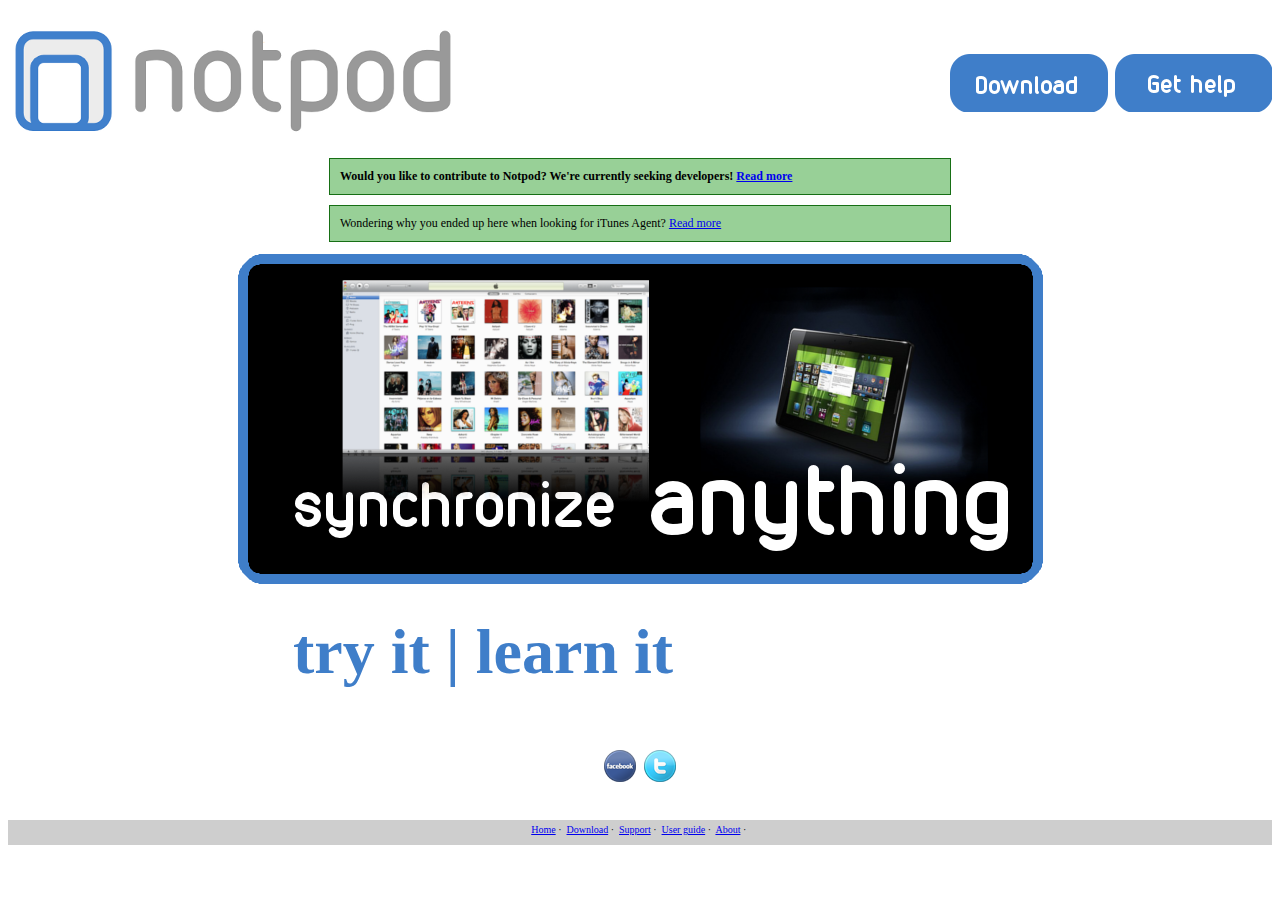
<file: index.html>
<!DOCTYPE HTML PUBLIC "-//W3C//DTD HTML 4.01//EN"
            "http://www.w3.org/TR/html4/strict.dtd">
<html>
	<head>
		<title>Notpod - Portable entertainment manager</title>
		<link rel="stylesheet" type="text/css" href="notpod.css" />
		<link rel="stylesheet" type="text/css" href="http://yui.yahooapis.com/3.4.0/build/cssgrids/grids-min.css">
	</head>
	<body>
			<div class="yui3-u">
			
				<div class="logo"><img src="notpod.png" /></div>
				<div class="menubuttons">
					<div class="buttoncontainer">
						<a href="download.html"><img src="download.png" /></a>
						<a href="support.html"><img src="gethelp.png" /></a>
					</div>
				</div>
				<div class="clear" />
                <div class="ita-notice">
                    <b>Would you like to contribute to Notpod? We're currently seeking developers! <a href="contribute.html">Read more</a></b>
                </div>
                <div class="ita-notice">
					Wondering why you ended up here when looking for iTunes Agent? <a href="whatsnotpod.html">Read more</a>
				</div>
				<div class="carousel">
					<img src="splash.png" />
				</div>				
				<div class="description home-links">
						<a href="download.html">try it</a>&nbsp;|&nbsp;<a href="userguide.html">learn it</a>
				</div>
				<div class="social">
					<a href="https://www.facebook.com/pages/Notpod/150529768361354"><img src="facebook.png"/></a>&nbsp;&nbsp;<a href="https://www.twitter.com/notpodapp"><img src="twitter.png"/></a>
				</div>
				<div class="footer">
					<a href="index.html">Home</a>&nbsp;&middot;&nbsp;
					<a href="download.html">Download</a>&nbsp;&middot;&nbsp;
					<a href="support.html">Support</a>&nbsp;&middot;&nbsp;
					<a href="userguide.html">User guide</a>&nbsp;&middot;&nbsp;
					<a href="about.html">About</a>&nbsp;&middot;&nbsp;
				</div>				
									
			</div>

	</body>
	<script type="text/javascript">

	  var _gaq = _gaq || [];
	  _gaq.push(['_setAccount', 'UA-25117649-1']);
	  _gaq.push(['_trackPageview']);

	  (function() {
	    var ga = document.createElement('script'); ga.type = 'text/javascript'; ga.async = true;
	    ga.src = ('https:' == document.location.protocol ? 'https://ssl' : 'http://www') + '.google-analytics.com/ga.js';
	    var s = document.getElementsByTagName('script')[0]; s.parentNode.insertBefore(ga, s);
	  })();

	</script>
</html>
</file>
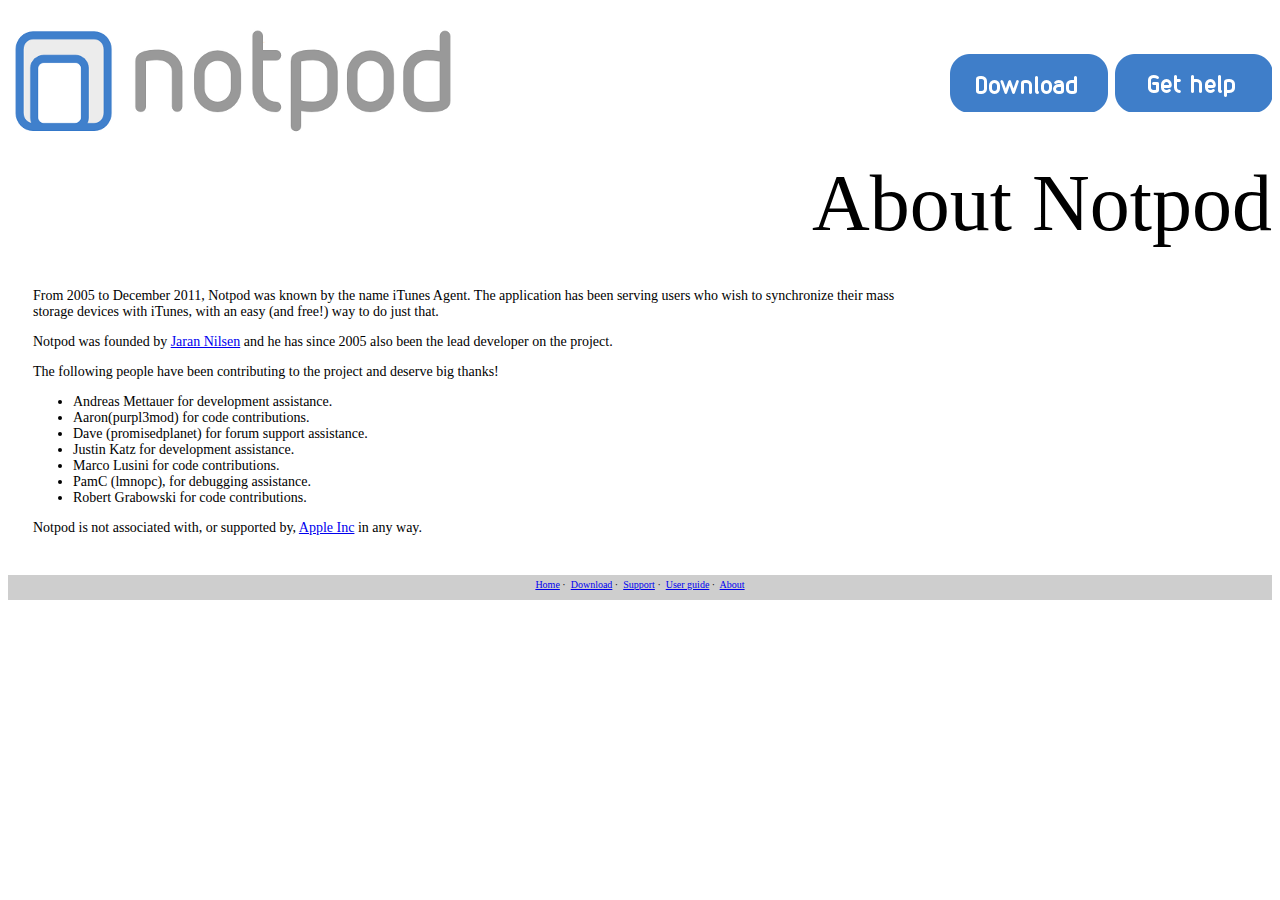
<file: about.html>
<!DOCTYPE HTML PUBLIC "-//W3C//DTD HTML 4.01//EN"
            "http://www.w3.org/TR/html4/strict.dtd">
<html>
	<head>
		<title>Notpod - Portable entertainment manager</title>
		<link rel="stylesheet" type="text/css" href="notpod.css" />
		<link rel="stylesheet" type="text/css" href="http://yui.yahooapis.com/3.4.0/build/cssgrids/grids-min.css">
	</head>
	<body>

			<div class="yui3-u">
			
				<div class="logo"><a href="index.html"><img src="notpod.png" /></a></div>
				<div class="menubuttons">
					<div class="buttoncontainer">
						<a href="download.html"><img src="download.png" /></a>
						<a href="support.html"><img src="gethelp.png" /></a>
					</div>
				</div>
				<div class="clear" />
				<div class="header">
					About Notpod
				</div>
				<div class="description">
					<p>
						From 2005 to December 2011, Notpod was known by the name iTunes Agent. The application has been serving users who wish to 
						synchronize their mass storage devices with iTunes, with an easy (and free!) way to do just that.
					</p>
					<p>
						Notpod was founded by <a href="http://twitter.com/jarannilsen">Jaran Nilsen</a> and he has since 2005 also been the lead 
						developer on the project.
					</p>
					<p>
						The following people have been contributing to the project and deserve big thanks!
						<ul>
							<li>Andreas Mettauer for development assistance.</li>
							<li>Aaron(purpl3mod) for code contributions.</li>
							<li>Dave (promisedplanet) for forum support assistance.</li>
							<li>Justin Katz for development assistance.</li>
							<li>Marco Lusini for code contributions.</li>
							<li>PamC (lmnopc), for debugging assistance.</li>
							<li>Robert Grabowski for code contributions.</li>
						</ul>
					</p>
					<p>
						Notpod is not associated with, or supported by, <a href="http://www.apple.com">Apple Inc</a> in any way.
					</p>
				</div>			
				<div clear="clear" />
				<div class="footer">
					<a href="index.html">Home</a>&nbsp;&middot;&nbsp;
					<a href="download.html">Download</a>&nbsp;&middot;&nbsp;
					<a href="support.html">Support</a>&nbsp;&middot;&nbsp;
					<a href="userguide.html">User guide</a>&nbsp;&middot;&nbsp;
					<a href="about.html">About</a>
				</div>				
			</div>

	</body>
	<script type="text/javascript">

	  var _gaq = _gaq || [];
	  _gaq.push(['_setAccount', 'UA-25117649-1']);
	  _gaq.push(['_trackPageview']);

	  (function() {
	    var ga = document.createElement('script'); ga.type = 'text/javascript'; ga.async = true;
	    ga.src = ('https:' == document.location.protocol ? 'https://ssl' : 'http://www') + '.google-analytics.com/ga.js';
	    var s = document.getElementsByTagName('script')[0]; s.parentNode.insertBefore(ga, s);
	  })();

	</script>
</html>
</file>
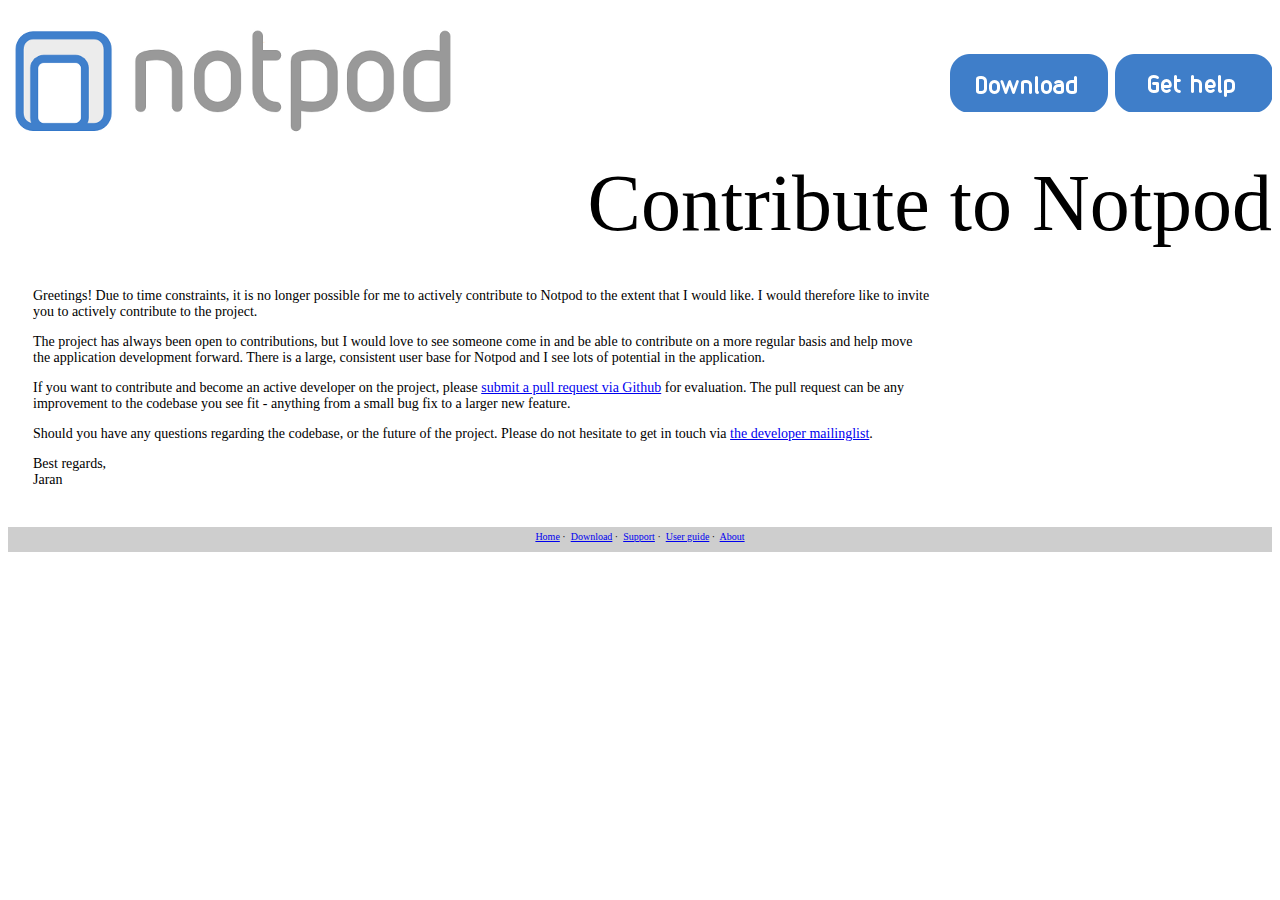
<file: contribute.html>
<!DOCTYPE HTML PUBLIC "-//W3C//DTD HTML 4.01//EN"
        "http://www.w3.org/TR/html4/strict.dtd">
<html>
<head>
    <title>Notpod - Portable entertainment manager</title>
    <link rel="stylesheet" type="text/css" href="notpod.css"/>
    <link rel="stylesheet" type="text/css" href="http://yui.yahooapis.com/3.4.0/build/cssgrids/grids-min.css">
</head>
<body>

<div class="yui3-u">

    <div class="logo"><a href="index.html"><img src="notpod.png"/></a></div>
    <div class="menubuttons">
        <div class="buttoncontainer">
            <a href="download.html"><img src="download.png"/></a>
            <a href="support.html"><img src="gethelp.png"/></a>
        </div>
    </div>
    <div class="clear"/>
    <div class="header">
        Contribute to Notpod
    </div>
    <div class="description">
        <p>
            Greetings! Due to time constraints, it is no longer possible for me to actively contribute to Notpod to the
            extent that I would like. I would therefore like to invite you to actively contribute to the project.
        </p>

        <p>
            The project has always been open to contributions, but I would love to see someone come in and be able to
            contribute on a more regular basis and help move the application development forward. There is a large,
            consistent user base for Notpod and I see lots of potential in the application.
        </p>

        <p>
            If you want to contribute and become an active developer on the project, please <a href="https://github.com/notpod">submit a pull request via Github</a>
            for evaluation. The pull request can be
            any improvement to the codebase you see fit - anything from a small bug fix to a larger new feature.
        </p>

        <p>
            Should you have any questions regarding the codebase, or the future of the project. Please do not hesitate
            to get in touch via <a href="https://groups.google.com/forum/?fromgroups#!forum/notpod-dev">the developer
            mailinglist</a>.

        </p>

        <p>
            Best regards,<br>Jaran
        </p>
    </div>
    <div clear="clear"/>
    <div class="footer">
        <a href="index.html">Home</a>&nbsp;&middot;&nbsp;
        <a href="download.html">Download</a>&nbsp;&middot;&nbsp;
        <a href="support.html">Support</a>&nbsp;&middot;&nbsp;
        <a href="userguide.html">User guide</a>&nbsp;&middot;&nbsp;
        <a href="about.html">About</a>
    </div>
</div>

</body>
<script type="text/javascript">

    var _gaq = _gaq || [];
    _gaq.push(['_setAccount', 'UA-25117649-1']);
    _gaq.push(['_trackPageview']);

    (function () {
        var ga = document.createElement('script');
        ga.type = 'text/javascript';
        ga.async = true;
        ga.src = ('https:' == document.location.protocol ? 'https://ssl' : 'http://www') + '.google-analytics.com/ga.js';
        var s = document.getElementsByTagName('script')[0];
        s.parentNode.insertBefore(ga, s);
    })();

</script>
</html>
</file>
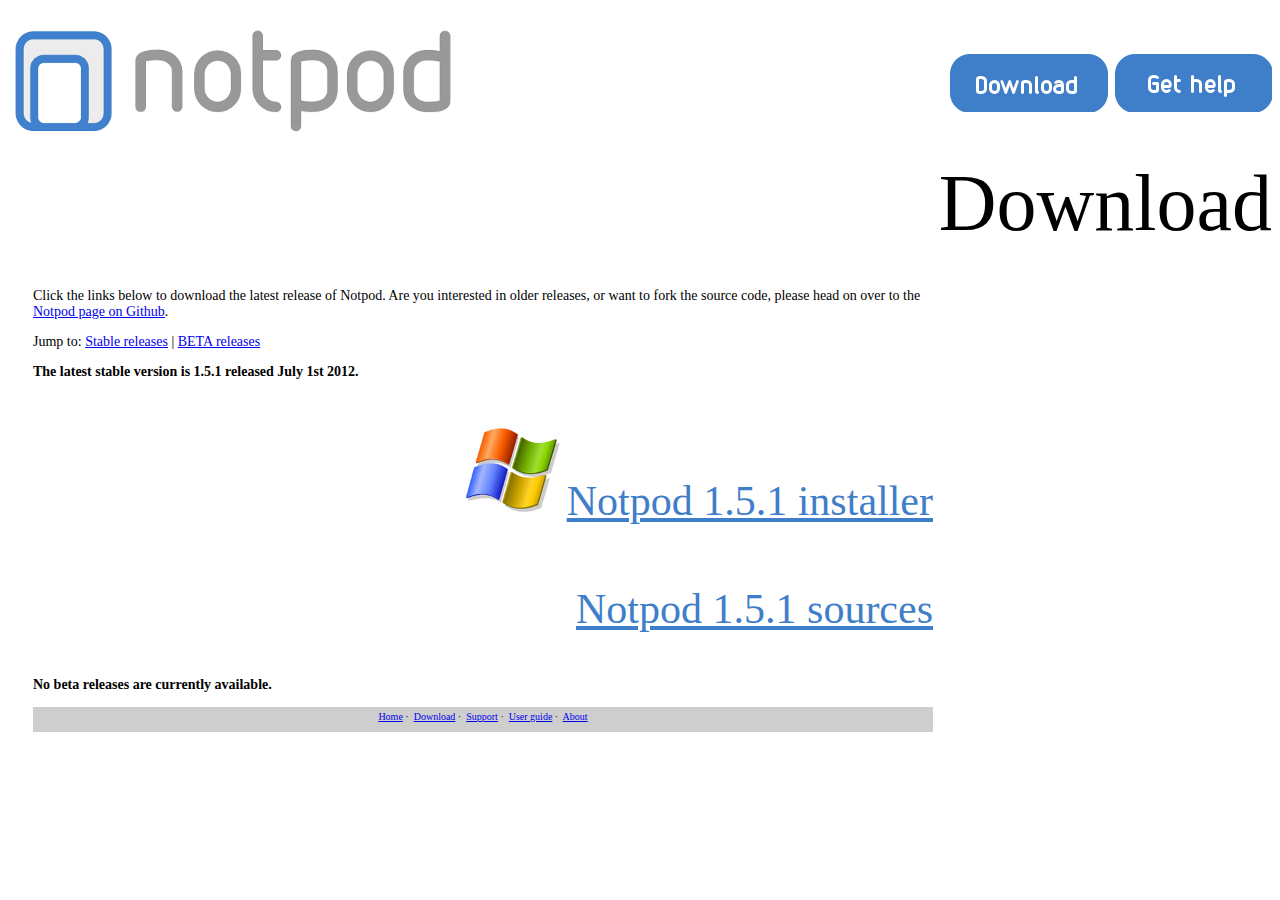
<file: download.html>
<!DOCTYPE HTML PUBLIC "-//W3C//DTD HTML 4.01//EN"
            "http://www.w3.org/TR/html4/strict.dtd">
<html>
	<head>
		<title>Notpod - Portable entertainment manager</title>
		<link rel="stylesheet" type="text/css" href="notpod.css" />
		<link rel="stylesheet" type="text/css" href="http://yui.yahooapis.com/3.4.0/build/cssgrids/grids-min.css">
		<script type="text/javascript">
		  function recordOutboundLink(link, category, action) {
		    _gat._getTrackerByName()._trackEvent(category, action);
		    setTimeout('document.location = "' + link.href + '"', 100);
		  }
		</script>
	</head>
	<body>

			<div class="yui3-u">
			
				<div class="logo"><a href="index.html"><img src="notpod.png" /></a></div>
				<div class="menubuttons">
					<div class="buttoncontainer">
						<a href="download.html"><img src="download.png" /></a>
						<a href="support.html"><img src="gethelp.png" /></a>
					</div>
				</div>
				<div class="clear" />
				<div class="header">
					Download
				</div>
				<div class="description">
					<p>
						Click the links below to download the latest release of Notpod. Are you 
						interested in older releases, or want to fork the source code, please head on 
						over to the <a href="http://github.com/notpod">Notpod page on Github</a>.
					</p>
					<p>
						Jump to: <a href="#stable">Stable releases</a>&nbsp;|&nbsp;<a href="#beta">BETA releases</a>
					</p>
					<p>
						<b><a name="stable">The latest stable version is 1.5.1 released July 1st 2012.</a></b>
					</p>
					<div class="download-link">
						<img src="windows-icon.png">&nbsp;<a class="biglink" href="https://github.com/downloads/notpod/Notpod-1.x/notpod-1.5.1-installer.exe" onClick="recordOutboundLink(this, 'Download Installer', 'https://github.com/downloads/notpod/Notpod-1.x/notpod-1.5.1-installer.exe');return false;">Notpod 1.5.1 installer</a>						
					</div>
					<div class="download-link">
							<a class="biglink" href="https://github.com/notpod/Notpod-1.x/zipball/notpod151" onClick="recordOutboundLink(this, 'Download Source', 'https://github.com/notpod/Notpod-1.x/zipball/notpod151');return false;">Notpod 1.5.1 sources</a>						
					</div>
					<div clear="clear" />
					<p>
						<b><a name="beta">No beta releases are currently available.</a></b>
					</p>					
					<div clear="clear" />
					<div class="footer">
						<a href="index.html">Home</a>&nbsp;&middot;&nbsp;
						<a href="download.html">Download</a>&nbsp;&middot;&nbsp;
						<a href="support.html">Support</a>&nbsp;&middot;&nbsp;
						<a href="userguide.html">User guide</a>&nbsp;&middot;&nbsp;
						<a href="about.html">About</a>
					</div>				
				</div>									
			</div>

	</body>
	<script type="text/javascript">

	  var _gaq = _gaq || [];
	  _gaq.push(['_setAccount', 'UA-25117649-1']);
	  _gaq.push(['_trackPageview']);

	  (function() {
	    var ga = document.createElement('script'); ga.type = 'text/javascript'; ga.async = true;
	    ga.src = ('https:' == document.location.protocol ? 'https://ssl' : 'http://www') + '.google-analytics.com/ga.js';
	    var s = document.getElementsByTagName('script')[0]; s.parentNode.insertBefore(ga, s);
	  })();

	</script>
</html>
</file>
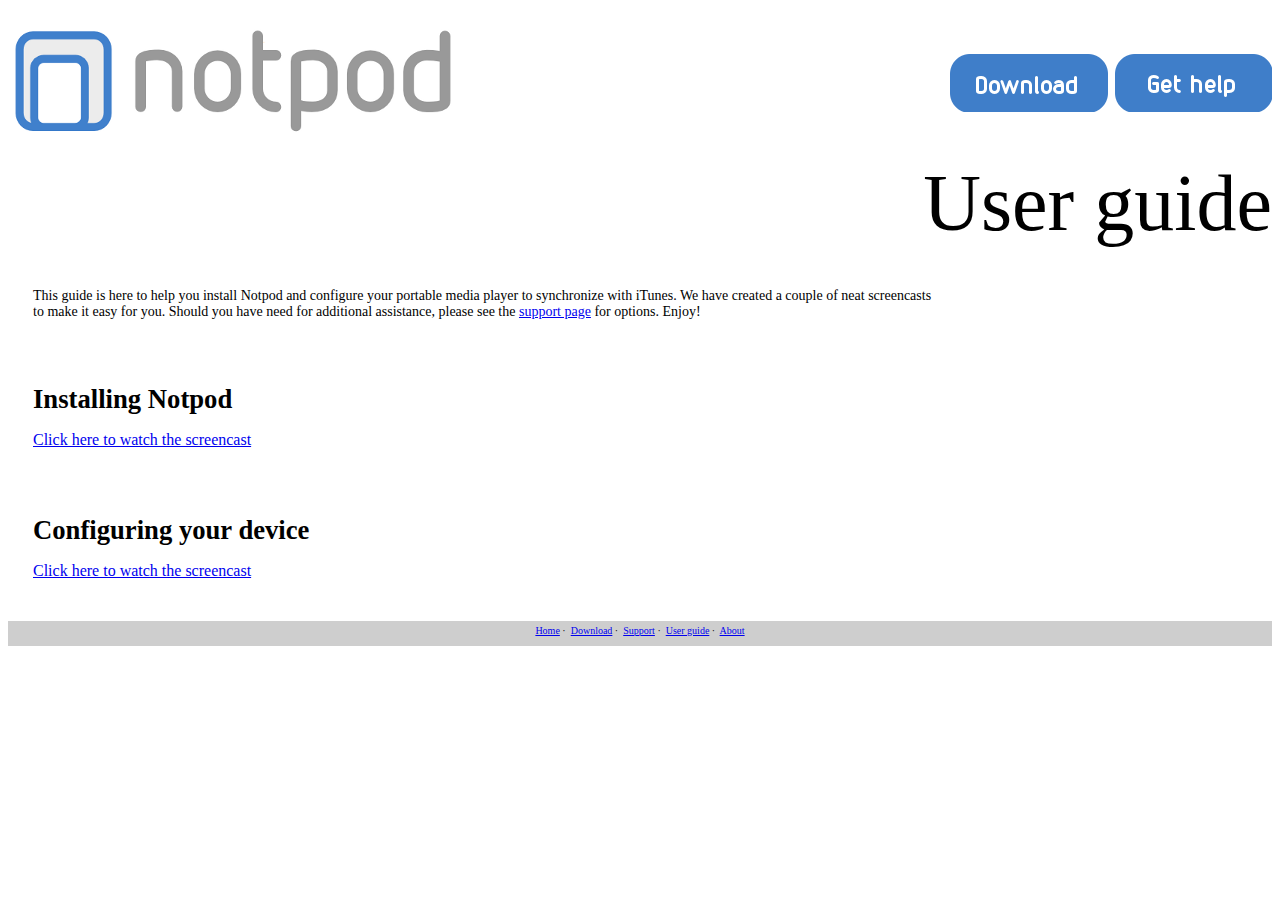
<file: userguide.html>
<!DOCTYPE HTML PUBLIC "-//W3C//DTD HTML 4.01//EN"
            "http://www.w3.org/TR/html4/strict.dtd">
<html>
	<head>
		<title>Notpod - Portable entertainment manager</title>
		<link rel="stylesheet" type="text/css" href="notpod.css" />
		<link rel="stylesheet" type="text/css" href="http://yui.yahooapis.com/3.4.0/build/cssgrids/grids-min.css">
	</head>
	<body>

			<div class="yui3-u">
			
				<div class="logo"><a href="index.html"><img src="notpod.png" /></a></div>
				<div class="menubuttons">
					<div class="buttoncontainer">
						<a href="download.html"><img src="download.png" /></a>
						<a href="support.html"><img src="gethelp.png" /></a>
					</div>
				</div>
				<div class="clear" />
				<div class="header">
					User guide
				</div>
				<div class="description">
					<p>
						This guide is here to help you install Notpod and configure your portable 
						media player to synchronize with iTunes. We have created a couple of neat 
						screencasts to make it easy for you. Should you have need for additional 
						assistance, please see the <a href="support.html">support page</a> for 
						options. Enjoy!
					</p>
				</div>	
				<div class="screencast">
					<div class="screencast-title">Installing Notpod</div>					
					<p>
						<a href="screencast/notpod-install.html" target="_blank">Click here to watch the screencast</a>
					</p>
				</div>	
				<div class="screencast">
					<div class="screencast-title">Configuring your device</div>					
					<p>
						<a href="screencast/notpod-configure.html" target="_blank">Click here to watch the screencast</a>
					</p>
				</div>	
				<div clear="clear" />
				<div class="footer">
					<a href="index.html">Home</a>&nbsp;&middot;&nbsp;
					<a href="download.html">Download</a>&nbsp;&middot;&nbsp;
					<a href="support.html">Support</a>&nbsp;&middot;&nbsp;
					<a href="userguide.html">User guide</a>&nbsp;&middot;&nbsp;
					<a href="about.html">About</a>
				</div>				
			</div>

	</body>
	<script type="text/javascript">

	  var _gaq = _gaq || [];
	  _gaq.push(['_setAccount', 'UA-25117649-1']);
	  _gaq.push(['_trackPageview']);

	  (function() {
	    var ga = document.createElement('script'); ga.type = 'text/javascript'; ga.async = true;
	    ga.src = ('https:' == document.location.protocol ? 'https://ssl' : 'http://www') + '.google-analytics.com/ga.js';
	    var s = document.getElementsByTagName('script')[0]; s.parentNode.insertBefore(ga, s);
	  })();

	</script>
</html>
</file>
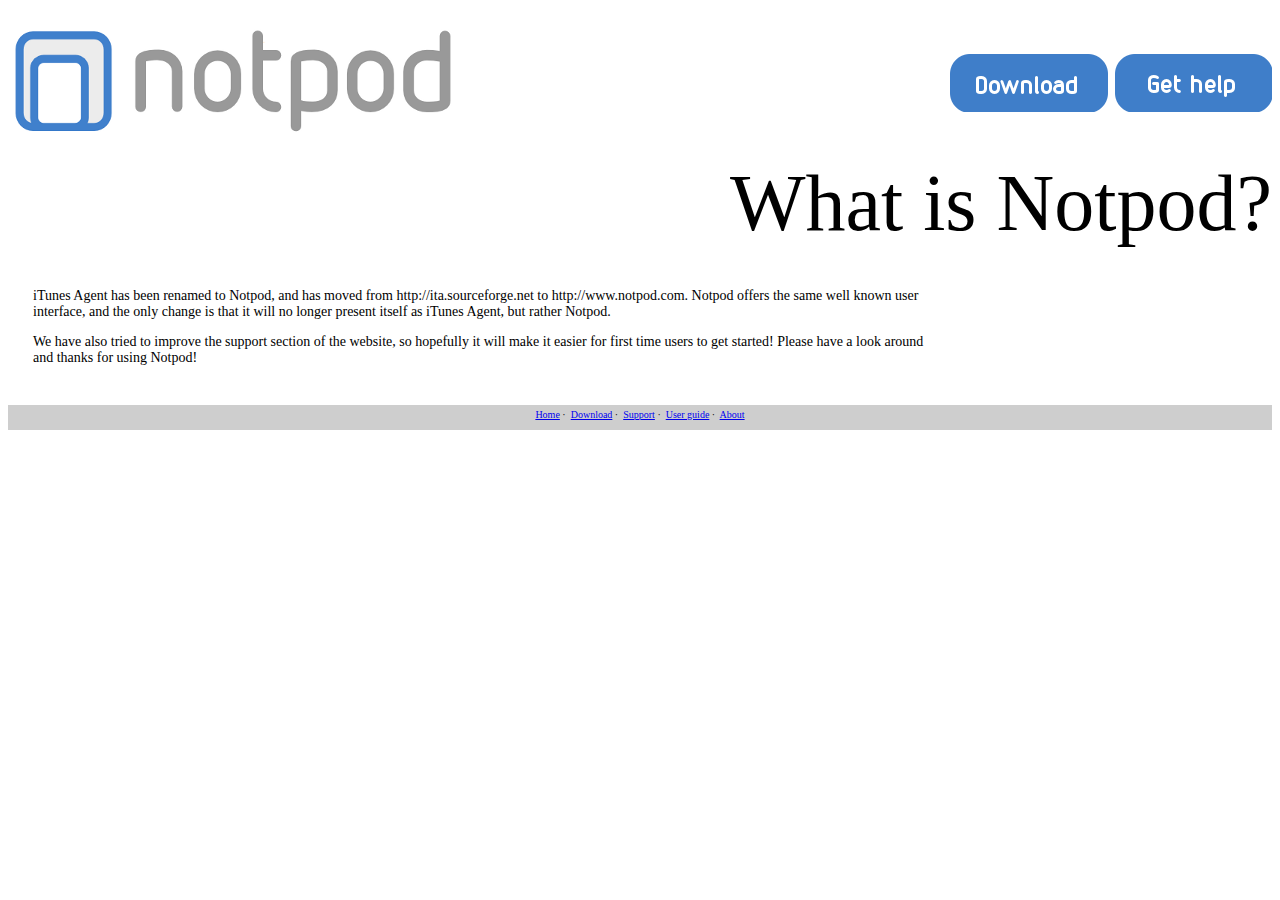
<file: whatsnotpod.html>
<!DOCTYPE HTML PUBLIC "-//W3C//DTD HTML 4.01//EN"
            "http://www.w3.org/TR/html4/strict.dtd">
<html>
	<head>
		<title>Notpod - Portable entertainment manager</title>
		<link rel="stylesheet" type="text/css" href="notpod.css" />
		<link rel="stylesheet" type="text/css" href="http://yui.yahooapis.com/3.4.0/build/cssgrids/grids-min.css">
	</head>
	<body>

			<div class="yui3-u">
			
				<div class="logo"><a href="index.html"><img src="notpod.png" /></a></div>
				<div class="menubuttons">
					<div class="buttoncontainer">
						<a href="download.html"><img src="download.png" /></a>
						<a href="support.html"><img src="gethelp.png" /></a>
					</div>
				</div>
				<div class="clear" />
				<div class="header">
					What is Notpod?
				</div>
				<div class="description">
					<p>
						iTunes Agent has been renamed to Notpod, and has moved from http://ita.sourceforge.net to http://www.notpod.com. Notpod offers 
						the same well known user interface, and the only change is that it will no longer present itself as iTunes Agent, but rather Notpod.
					</p>
					<p>
						We have also tried to improve the support section of the website, so hopefully it will make it easier for first time users to get 
						started! Please have a look around and thanks for using Notpod!
					</p>
				</div>			
				<div clear="clear" />
				<div class="footer">
					<a href="index.html">Home</a>&nbsp;&middot;&nbsp;
					<a href="download.html">Download</a>&nbsp;&middot;&nbsp;
					<a href="support.html">Support</a>&nbsp;&middot;&nbsp;
					<a href="userguide.html">User guide</a>&nbsp;&middot;&nbsp;
					<a href="about.html">About</a>
				</div>				
			</div>

	</body>
	<script type="text/javascript">

	  var _gaq = _gaq || [];
	  _gaq.push(['_setAccount', 'UA-25117649-1']);
	  _gaq.push(['_trackPageview']);

	  (function() {
	    var ga = document.createElement('script'); ga.type = 'text/javascript'; ga.async = true;
	    ga.src = ('https:' == document.location.protocol ? 'https://ssl' : 'http://www') + '.google-analytics.com/ga.js';
	    var s = document.getElementsByTagName('script')[0]; s.parentNode.insertBefore(ga, s);
	  })();

	</script>
</html>
</file>
<file: notpod.css>
.logo {

	width: 450px;
	height: 150px;
	float: left;
}

.menubuttons {

	width: 450px;
	height: 104px;
	padding-top:46px;
	float: right;
	text-align: right;
}

.clear {

	clear: both;
}

.carousel {

	width: 900px;	
	margin: auto;
	text-align: center;
}

.header {
	width: auto;
	font-size: 80px;
	color: #000000;
	text-align: right;
}

.description {

	width: 900px;
	font-family: Verdana;
	font-size: 14px;
	text-align: left;	
	padding: 25px;

}

.home-links {

	height: 60px;
	font-size: 64px;
	color: #3f7ec9;
	font-family: georgia;
	font-weight: bold;
	text-align: center;
}

.home-links a {
	
	color: #3f7ec9;
	text-decoration: none;
}

.social {
	margin-top: 50px;
	height: 70px;
	font-size: 12pt;
	color: #3f7ec9;
	font-family: georgia;
	font-weight: bold;
	text-align: center;
	vertical-align: middle;
}

.support-option {

	width: 900px;
	font-family: Verdana;
	font-size: 14px;
	text-align: left;	
	padding: 25px;

}

.support-option-title {

	font-size: 20pt;
	font-weight: bold;
}

.screencast {

	width: 900px;
	font-family: Verdana;
	font-size: 16px;
	text-align: left;	
	padding: 25px;

}

.screencast-title {

	font-size: 20pt;
	font-weight: bold;
}

.smaller-description {

	width: 900px;
	font-family: Verdana;
	font-size: 14px;
	text-align: left;	
	padding: 25px;

}

.description-icon {

	float: left;
}

.description-text {
	
	padding-top: 30px;
}

.download-link {

	width: 900px;
	padding-top: 30px;
	padding-bottom: 30px;

	text-align: right;
}

.biglink {

	font-size: 42px;
	color: #3f7ec9;
}

.footer {
	padding-top: 4px;
	width: auto;
	height: 21px;
	background-color: #CECECE;
	text-align: center;
	vertical-align: middle;
	font-size: 10px;

}

.ita-notice {

	margin: auto;
	margin-bottom: 10px;
	width: 600px;
	background: #98d097;
	border: 1px solid #176f15;
	padding: 10px;
	font-size: 12px;	
}

.ita-notice-expanded {

	display: none;
}
</file>
